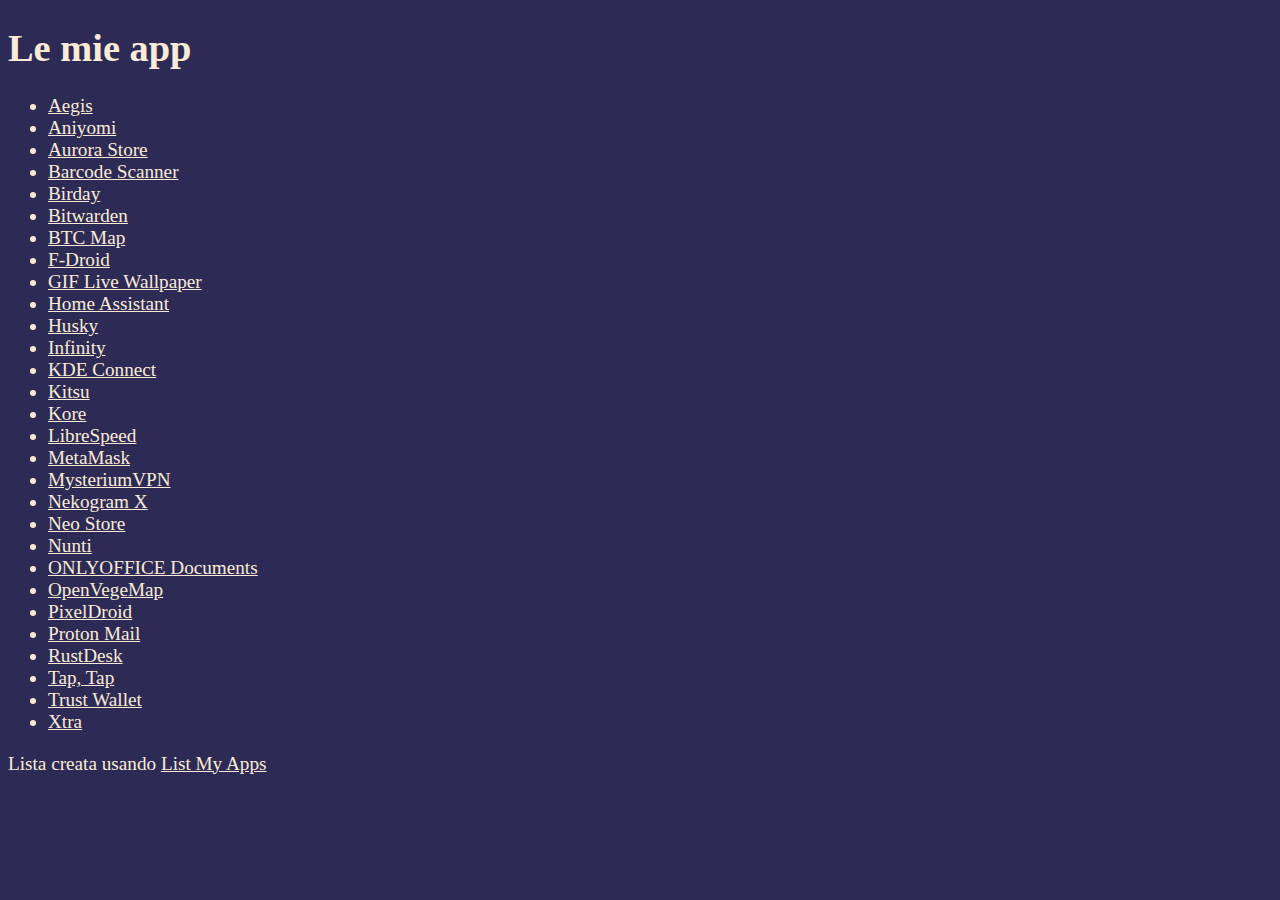
<file: index.html>
<!doctype html>
<html lang="en">
  <head>
    <meta charset="utf-8">
    <meta name="viewport" content="width=device-width, initial-scale=1">
    <title>KindApp</title>
    <link href="https://cdn.jsdelivr.net/npm/bootstrap@5.2.1/dist/css/bootstrap.min.css" rel="stylesheet" integrity="sha384-iYQeCzEYFbKjA/T2uDLTpkwGzCiq6soy8tYaI1GyVh/UjpbCx/TYkiZhlZB6+fzT" crossorigin="anonymous">
    <link rel="stylesheet" href="style.css">
  </head>
  <body>
    <h1>Le mie app</h1>
    <ul>
        <li> <a target="_blank"  href="https://play.google.com/store/apps/details?id=com.beemdevelopment.aegis">Aegis</a> 
        <li> <a target="_blank"  href="https://github.com/jmir1/aniyomi">Aniyomi</a> 
        <li> <a target="_blank"  href="https://play.google.com/store/apps/details?id=com.aurora.store">Aurora Store</a> 
        <li> <a target="_blank"  href="https://f-droid.org/it/packages/com.atharok.barcodescanner/">Barcode Scanner</a> 
        <li> <a target="_blank"  href="https://play.google.com/store/apps/details?id=com.minar.birday&hl=en&gl=US">Birday</a> 
        <li> <a target="_blank"  href="https://play.google.com/store/apps/details?id=com.x8bit.bitwarden">Bitwarden</a> 
        <li> <a target="_blank"  href="https://btcmap.org/">BTC Map</a> 
        <li> <a target="_blank"  href="https://f-droid.org/packages/org.fdroid.fdroid/">F-Droid</a> 
        <li> <a target="_blank"  href="https://play.google.com/store/apps/details?id=net.redwarp.gifwallpaper&hl=en&gl=US">GIF Live Wallpaper</a> 
        <li> <a target="_blank"  href="https://play.google.com/store/apps/details?id=io.homeassistant.companion.android">Home Assistant</a> 
        <li> <a target="_blank"  href="https://play.google.com/store/apps/details?id=su.xash.husky">Husky</a> 
        <li> <a target="_blank"  href="https://play.google.com/store/apps/details?id=ml.docilealligator.infinityforreddit">Infinity</a> 
        <li> <a target="_blank"  href="https://www.google.com/search?q=org.kde.kdeconnect_tp">KDE Connect</a> 
        <li> <a target="_blank"  href="https://play.google.com/store/apps/details?id=com.everfox.animetrackerandroid">Kitsu</a> 
        <li> <a target="_blank"  href="https://play.google.com/store/apps/details?id=org.xbmc.kore">Kore</a> 
        <li> <a target="_blank"  href="https://f-droid.org/it/packages/com.dosse.speedtest/">LibreSpeed</a> 
        <li> <a target="_blank"  href="https://play.google.com/store/apps/details?id=io.metamask">MetaMask</a> 
        <li> <a target="_blank"  href="https://play.google.com/store/apps/details?id=network.mysterium.vpn">MysteriumVPN</a> 
        <li> <a target="_blank"  href="https://f-droid.org/it/packages/nekox.messenger/">Nekogram X</a> 
        <li> <a target="_blank"  href="https://f-droid.org/it/packages/com.machiav3lli.fdroid/">Neo Store</a> 
        <li> <a target="_blank"  href="https://f-droid.org/it/packages/com.nunti/">Nunti</a> 
        <li> <a target="_blank"  href="https://play.google.com/store/apps/details?id=com.onlyoffice.documents">ONLYOFFICE Documents</a> 
        <li> <a target="_blank"  href="https://play.google.com/store/apps/details?id=pro.rudloff.openvegemap&hl=en_US&gl=US">OpenVegeMap</a> 
        <li> <a target="_blank"  href="https://f-droid.org/en/packages/org.pixeldroid.app/">PixelDroid</a> 
        <li> <a target="_blank"  href="https://play.google.com/store/apps/details?id=ch.protonmail.android">Proton Mail</a> 
        <li> <a target="_blank"  href="https://play.google.com/store/apps/details?id=com.carriez.flutter_hbb">RustDesk</a> 
        <li> <a target="_blank"  href="https://github.com/KieronQuinn/TapTap">Tap, Tap</a> 
        <li> <a target="_blank"  href="https://play.google.com/store/apps/details?id=com.wallet.crypto.trustapp">Trust Wallet</a> 
        <li> <a target="_blank"  href="https://f-droid.org/en/packages/com.github.andreyasadchy.xtra/">Xtra</a> 
    </ul>
        Lista creata usando <a href=https://play.google.com/store/apps/details?id=de.onyxbits.listmyapps>List My Apps</a>
    <script src="https://cdn.jsdelivr.net/npm/bootstrap@5.2.1/dist/js/bootstrap.bundle.min.js" integrity="sha384-u1OknCvxWvY5kfmNBILK2hRnQC3Pr17a+RTT6rIHI7NnikvbZlHgTPOOmMi466C8" crossorigin="anonymous"></script>
  </body>
</html>
</file>
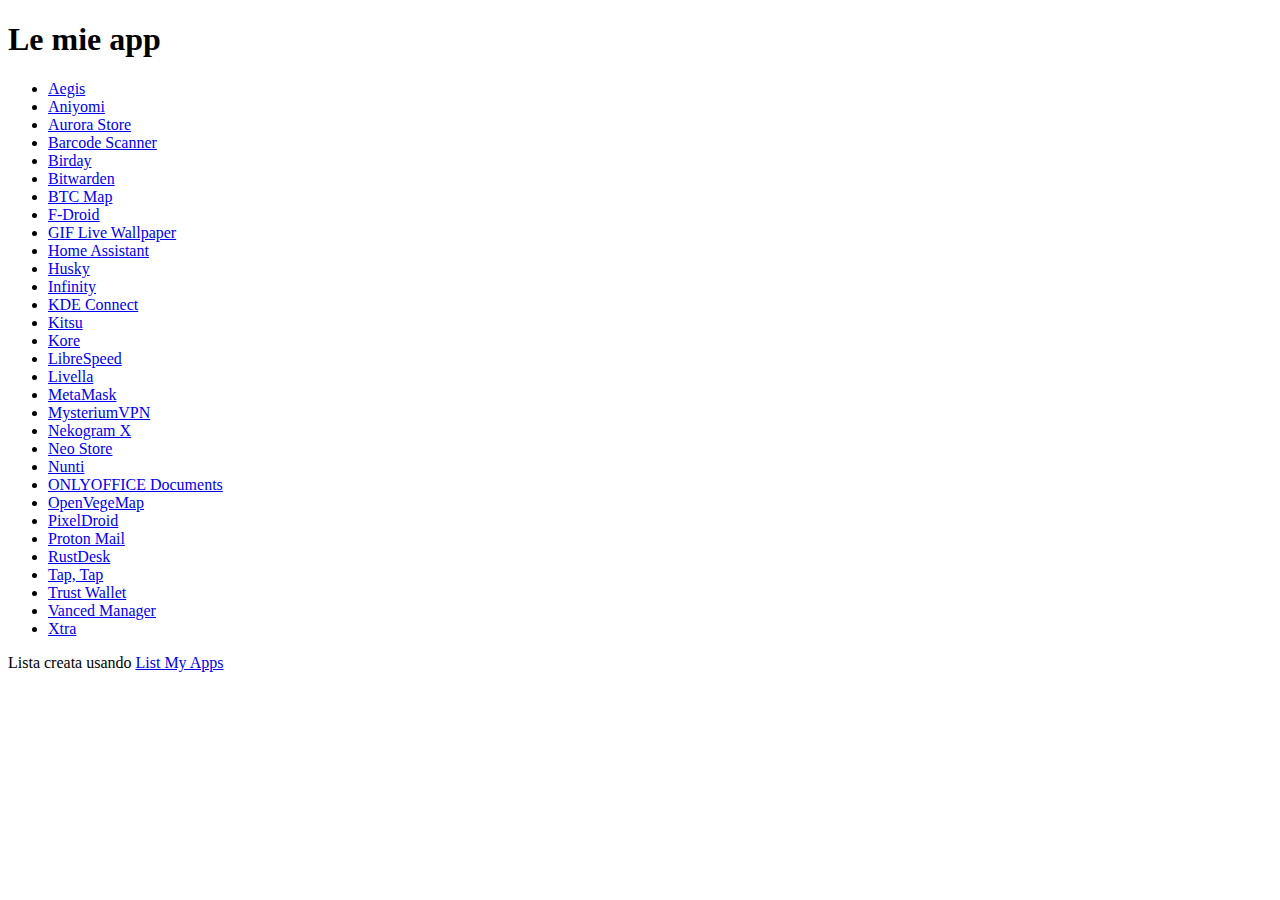
<file: Site/index.html>
<!doctype html>
<html lang="en">
  <head>
    <meta charset="utf-8">
    <meta name="viewport" content="width=device-width, initial-scale=1">
    <title>Bootstrap demo</title>
  </head>
  <body>
    <h1>Le mie app</h1>
    <ul>
        <li> <a target="_blank"  href="https://play.google.com/store/apps/details?id=com.beemdevelopment.aegis">Aegis</a> 
        <li> <a target="_blank"  href="https://play.google.com/store/apps/details?id=xyz.jmir.tachiyomi.mi.debug">Aniyomi</a> 
        <li> <a target="_blank"  href="https://play.google.com/store/apps/details?id=com.aurora.store">Aurora Store</a> 
        <li> <a target="_blank"  href="https://www.google.com/search?q=com.atharok.barcodescanner">Barcode Scanner</a> 
        <li> <a target="_blank"  href="https://www.google.com/search?q=com.minar.birday">Birday</a> 
        <li> <a target="_blank"  href="https://play.google.com/store/apps/details?id=com.x8bit.bitwarden">Bitwarden</a> 
        <li> <a target="_blank"  href="https://www.google.com/search?q=org.btcmap">BTC Map</a> 
        <li> <a target="_blank"  href="https://www.google.com/search?q=org.fdroid.fdroid">F-Droid</a> 
        <li> <a target="_blank"  href="https://www.google.com/search?q=net.redwarp.gifwallpaper">GIF Live Wallpaper</a> 
        <li> <a target="_blank"  href="https://play.google.com/store/apps/details?id=io.homeassistant.companion.android">Home Assistant</a> 
        <li> <a target="_blank"  href="https://play.google.com/store/apps/details?id=su.xash.husky">Husky</a> 
        <li> <a target="_blank"  href="https://play.google.com/store/apps/details?id=ml.docilealligator.infinityforreddit">Infinity</a> 
        <li> <a target="_blank"  href="https://www.google.com/search?q=org.kde.kdeconnect_tp">KDE Connect</a> 
        <li> <a target="_blank"  href="https://play.google.com/store/apps/details?id=com.everfox.animetrackerandroid">Kitsu</a> 
        <li> <a target="_blank"  href="https://play.google.com/store/apps/details?id=org.xbmc.kore">Kore</a> 
        <li> <a target="_blank"  href="https://play.google.com/store/apps/details?id=com.dosse.speedtest">LibreSpeed</a> 
        <li> <a target="_blank"  href="https://www.google.com/search?q=org.woheller69.level">Livella</a> 
        <li> <a target="_blank"  href="https://play.google.com/store/apps/details?id=io.metamask">MetaMask</a> 
        <li> <a target="_blank"  href="https://play.google.com/store/apps/details?id=network.mysterium.vpn">MysteriumVPN</a> 
        <li> <a target="_blank"  href="https://www.google.com/search?q=nekox.messenger">Nekogram X</a> 
        <li> <a target="_blank"  href="https://play.google.com/store/apps/details?id=com.machiav3lli.fdroid">Neo Store</a> 
        <li> <a target="_blank"  href="https://www.google.com/search?q=com.nunti">Nunti</a> 
        <li> <a target="_blank"  href="https://play.google.com/store/apps/details?id=com.onlyoffice.documents">ONLYOFFICE Documents</a> 
        <li> <a target="_blank"  href="https://www.google.com/search?q=pro.rudloff.openvegemap">OpenVegeMap</a> 
        <li> <a target="_blank"  href="https://www.google.com/search?q=org.pixeldroid.app">PixelDroid</a> 
        <li> <a target="_blank"  href="https://play.google.com/store/apps/details?id=ch.protonmail.android">Proton Mail</a> 
        <li> <a target="_blank"  href="https://play.google.com/store/apps/details?id=com.carriez.flutter_hbb">RustDesk</a> 
        <li> <a target="_blank"  href="https://www.google.com/search?q=com.kieronquinn.app.taptap">Tap, Tap</a> 
        <li> <a target="_blank"  href="https://play.google.com/store/apps/details?id=com.wallet.crypto.trustapp">Trust Wallet</a> 
        <li> <a target="_blank"  href="https://play.google.com/store/apps/details?id=com.vanced.manager">Vanced Manager</a> 
        <li> <a target="_blank"  href="https://play.google.com/store/apps/details?id=com.github.andreyasadchy.xtra">Xtra</a> 
    </ul>
        Lista creata usando <a href=https://play.google.com/store/apps/details?id=de.onyxbits.listmyapps>List My Apps</a>
  </body>
</html>
</file>
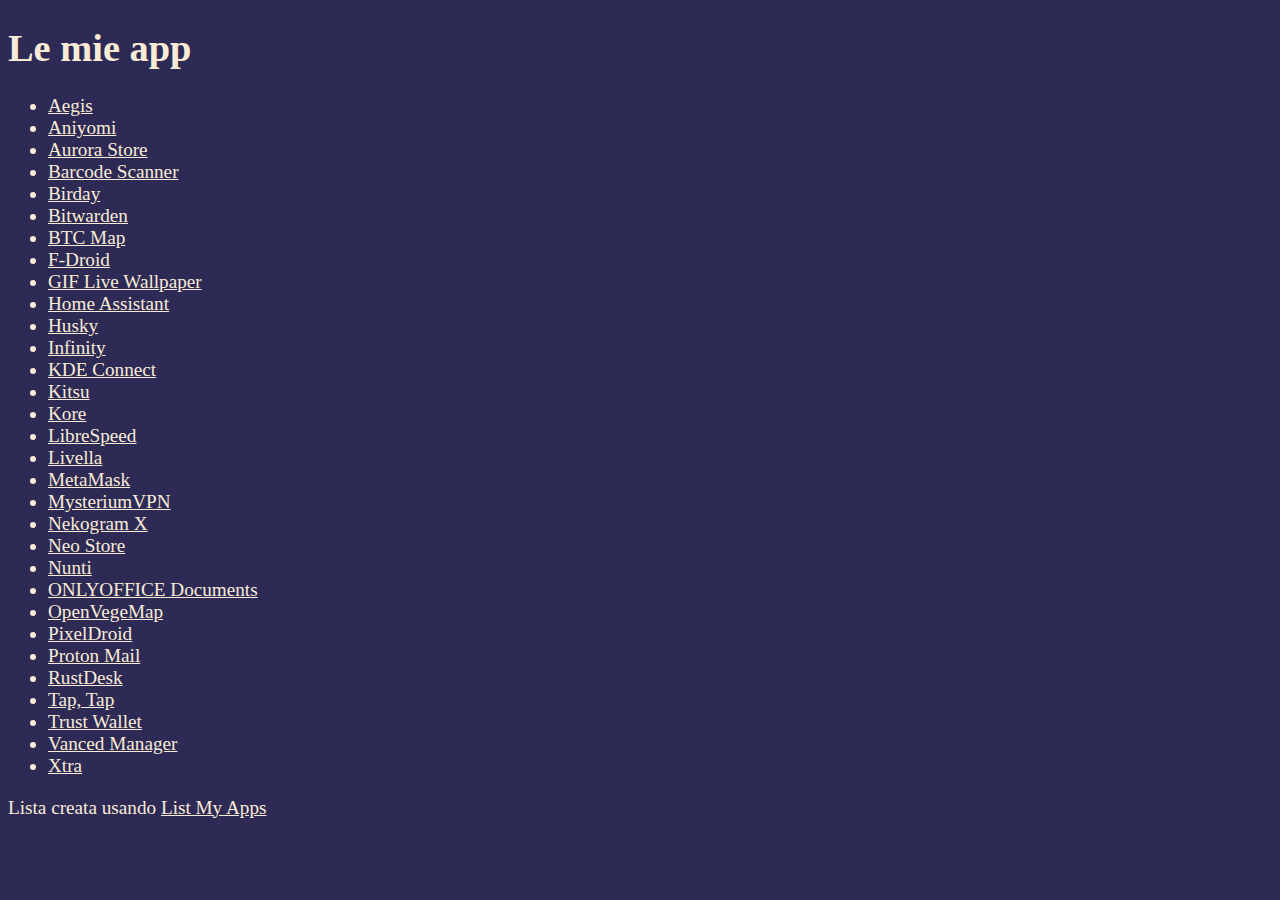
<file: test.html>
<!DOCTYPE html>
<html lang="en">
<head>
    <meta charset="UTF-8">
    <meta http-equiv="X-UA-Compatible" content="IE=edge">
    <meta name="viewport" content="width=device-width, initial-scale=1.0">
    <title>KindApp</title>
    <link rel="stylesheet" href="style.css">
</head>
<body>
    <h1>Le mie app</h1>
    <ul>
        <li> <a target="_blank"  href="https://play.google.com/store/apps/details?id=com.beemdevelopment.aegis">Aegis</a> 
        <li> <a target="_blank"  href="https://play.google.com/store/apps/details?id=xyz.jmir.tachiyomi.mi.debug">Aniyomi</a> 
        <li> <a target="_blank"  href="https://play.google.com/store/apps/details?id=com.aurora.store">Aurora Store</a> 
        <li> <a target="_blank"  href="https://www.google.com/search?q=com.atharok.barcodescanner">Barcode Scanner</a> 
        <li> <a target="_blank"  href="https://www.google.com/search?q=com.minar.birday">Birday</a> 
        <li> <a target="_blank"  href="https://play.google.com/store/apps/details?id=com.x8bit.bitwarden">Bitwarden</a> 
        <li> <a target="_blank"  href="https://www.google.com/search?q=org.btcmap">BTC Map</a> 
        <li> <a target="_blank"  href="https://www.google.com/search?q=org.fdroid.fdroid">F-Droid</a> 
        <li> <a target="_blank"  href="https://www.google.com/search?q=net.redwarp.gifwallpaper">GIF Live Wallpaper</a> 
        <li> <a target="_blank"  href="https://play.google.com/store/apps/details?id=io.homeassistant.companion.android">Home Assistant</a> 
        <li> <a target="_blank"  href="https://play.google.com/store/apps/details?id=su.xash.husky">Husky</a> 
        <li> <a target="_blank"  href="https://play.google.com/store/apps/details?id=ml.docilealligator.infinityforreddit">Infinity</a> 
        <li> <a target="_blank"  href="https://www.google.com/search?q=org.kde.kdeconnect_tp">KDE Connect</a> 
        <li> <a target="_blank"  href="https://play.google.com/store/apps/details?id=com.everfox.animetrackerandroid">Kitsu</a> 
        <li> <a target="_blank"  href="https://play.google.com/store/apps/details?id=org.xbmc.kore">Kore</a> 
        <li> <a target="_blank"  href="https://play.google.com/store/apps/details?id=com.dosse.speedtest">LibreSpeed</a> 
        <li> <a target="_blank"  href="https://www.google.com/search?q=org.woheller69.level">Livella</a> 
        <li> <a target="_blank"  href="https://play.google.com/store/apps/details?id=io.metamask">MetaMask</a> 
        <li> <a target="_blank"  href="https://play.google.com/store/apps/details?id=network.mysterium.vpn">MysteriumVPN</a> 
        <li> <a target="_blank"  href="https://www.google.com/search?q=nekox.messenger">Nekogram X</a> 
        <li> <a target="_blank"  href="https://play.google.com/store/apps/details?id=com.machiav3lli.fdroid">Neo Store</a> 
        <li> <a target="_blank"  href="https://www.google.com/search?q=com.nunti">Nunti</a> 
        <li> <a target="_blank"  href="https://play.google.com/store/apps/details?id=com.onlyoffice.documents">ONLYOFFICE Documents</a> 
        <li> <a target="_blank"  href="https://www.google.com/search?q=pro.rudloff.openvegemap">OpenVegeMap</a> 
        <li> <a target="_blank"  href="https://www.google.com/search?q=org.pixeldroid.app">PixelDroid</a> 
        <li> <a target="_blank"  href="https://play.google.com/store/apps/details?id=ch.protonmail.android">Proton Mail</a> 
        <li> <a target="_blank"  href="https://play.google.com/store/apps/details?id=com.carriez.flutter_hbb">RustDesk</a> 
        <li> <a target="_blank"  href="https://www.google.com/search?q=com.kieronquinn.app.taptap">Tap, Tap</a> 
        <li> <a target="_blank"  href="https://play.google.com/store/apps/details?id=com.wallet.crypto.trustapp">Trust Wallet</a> 
        <li> <a target="_blank"  href="https://play.google.com/store/apps/details?id=com.vanced.manager">Vanced Manager</a> 
        <li> <a target="_blank"  href="https://play.google.com/store/apps/details?id=com.github.andreyasadchy.xtra">Xtra</a> 
    </ul>
        Lista creata usando <a href=https://play.google.com/store/apps/details?id=de.onyxbits.listmyapps>List My Apps</a>
</body>
</html>
</file>
<file: style.css>
body{
    background-color: rgb(45, 43, 85);
    font-size: larger;
    color: antiquewhite;
}
a:link {
    color:antiquewhite;
}
a:visited {
    color: rgb(0, 102, 128);
}
</file>
